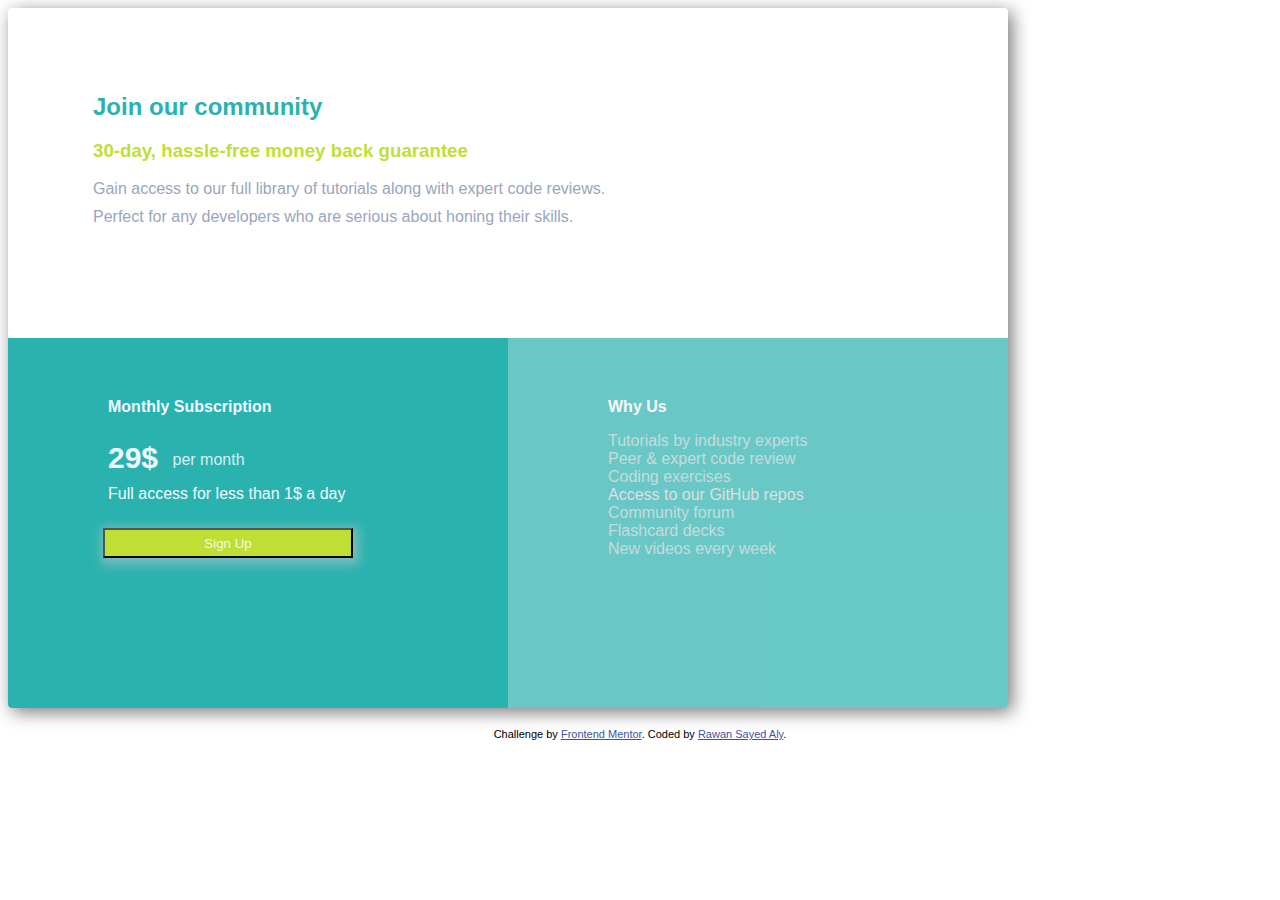
<file: index.html>
<!DOCTYPE html>
<html lang="en">
<head>
  <meta charset="UTF-8">
  <meta name="viewport" content="width=device-width, initial-scale=1.0"> <!-- displays site properly based on user's device -->

  <link rel="icon" type="image/png" sizes="32x32" href="./images/favicon-32x32.png">
  
  <title>Frontend Mentor | Single Price Grid Component</title>
  <link rel="stylesheet" href="style.css" />

  <!-- Feel free to remove these styles or customise in your own stylesheet 👍 -->
  <style>
    .attribution { font-size: 11px; text-align: center; }
    .attribution a { color: hsl(228, 45%, 44%); }
  </style>
</head>
<body>
  <div  class="container">
    <div class="top-section">
    <h2>Join our community</h2>

        <h3>30-day, hassle-free money back guarantee</h3>

  <p>Gain access to our full library of tutorials along with expert code reviews.</p> 
  <p>Perfect for any developers who are serious about honing their skills.</p>
</div><div class="bottom-section">
  <div  class="left-section">
 <h4> Monthly Subscription </h4>
<div id="price"><div id="first-part">29$</div>
<div id="second-part">per month</div></div><p>Full access for less than 1$ a day </p>

<button class="btn"> Sign Up </button>
</div><div class="right-section">
  <h4>Why Us</h4>
          <ul>

<li>Tutorials by industry experts</li>
<li>Peer &amp; expert code review</li>
<li> Coding exercises</li>
</li>Access to our GitHub repos</li>
<li>Community forum</li>
<li>Flashcard decks</li>
<li>New videos every week</li>
</ul>
</div>
</div>


</div>
  <footer>
    <p class="attribution">
      Challenge by <a href="https://www.frontendmentor.io?ref=challenge" target="_blank">Frontend Mentor</a>. 
      Coded by <a href="https://github.com/RawanSayedd" target="_blank">Rawan Sayed Aly</a>.
    </p>
  </footer>
</body>
</html>
</file>
<file: style.css>
html{
    box-sizing: border-box;
    font-family:'Karla', sans-serif;
}
*, *:before, *:after{
    box-sizing: inherit;
}
/* body{
    padding-left: 125px;
    margin: 50px 50px 50px 50px;
}*/
h2,h4,p {
    margin: 0;
}
.container{
    border: 2px solid none;
   /* width:1100px;
    height: 700px; */
    box-shadow: 4px 4px 18px 0px rgba(0,0,0,0.54);
    border-radius: 4px;
    overflow: hidden;
    
}
h2{
    color: hsl(179, 62%, 43%);
}
h3{
    color:hsl(71, 73%, 54%);
}
.top-section{
    width: 100%;
    height: 40%;
    border: 2px solid none;
    padding: 60px 60px 20px 60px;
    margin: 25px;

}
.top-section p {
    color:hsl(218, 22%, 67%);
    margin-top: 10px;
}

.bottom-section{
    width: 100%;
    height: 60%;
    border: 2px solid none;
}
.left-section{
   /* width:50%; */
   width:100%;
    height:100%;
    border: 2px solid none;
    padding: 60px 60px 20px 60px;
    background-color: hsl(179, 62%, 43%);
    color:aliceblue;
    vertical-align: top;
    display: inline-block;

}
.left-section > p {
    padding-left: 40px;
}
.left-section h4{
    margin-bottom: 15px;
}
#first-part{
    font-weight: 700; 
    display: inline-block;
    font-size: 30px;
    padding-left: 30px;
    margin: 10px;
    display: inline-block;    
}
#second-part{
    color:white;
    display: inline-block;
    position: relative;
    top:-3px;
    opacity: 0.8;
}

.btn {
    background-color: hsl(71, 73%, 54%);
    color:whitesmoke;
    width:250px;
    height: 30px;
    box-shadow: 2px 3px 10px 4px rgba(216, 210, 210, 0.435);
    overflow: hidden;
    margin: 25px;
    margin-left: 35px;
}
.btn:hover{
    background-color: #D6E490;
    cursor: pointer;
}

.right-section{
   /* width:50%; */
   width:100%;
    height:100%;
    border: 2px solid none;
    padding: 60px 60px 20px 60px;
    background-color: hsl(179, 62%, 43%);
    opacity: 70%;
    color:whitesmoke;
    vertical-align: top;
    display: inline-block;


}
.right-section li {
    opacity: 0.8;
}
ul {
    list-style-type:none;
    color:lightgray;
}
h4{
    padding-left: 40px;
}

.attribution{
    margin-top: 20px;
    text-align: left;
}

/*Desktop-first approach, the container is about 1100px so the breaking point will be around 
the main container which is 1100px,
so, the breaking point will be 1200px*/
/*
@media (max-width:1200px){
/*when any screen is less than 1200px, we need to make the bottom left and right have the full width to be arranged beneath 
one another*/
   /* .container, .left-section, .right-section{
        width:100%;
        height: auto; 
        /*height: auto; Thats because in order to make two sections above each other, the height of the main container
        will not be the same, it will be larger than what it is. therefore, we need to make it adjustable*/

/*Mobile approach, any screen larger than the mobile screen, it will do the following*/
@media (min-width:576px){
.container {
    width: 1000px;
    height:700px;
}
.left-section, .right-section{
width: 50%;    
}
}
</file>
